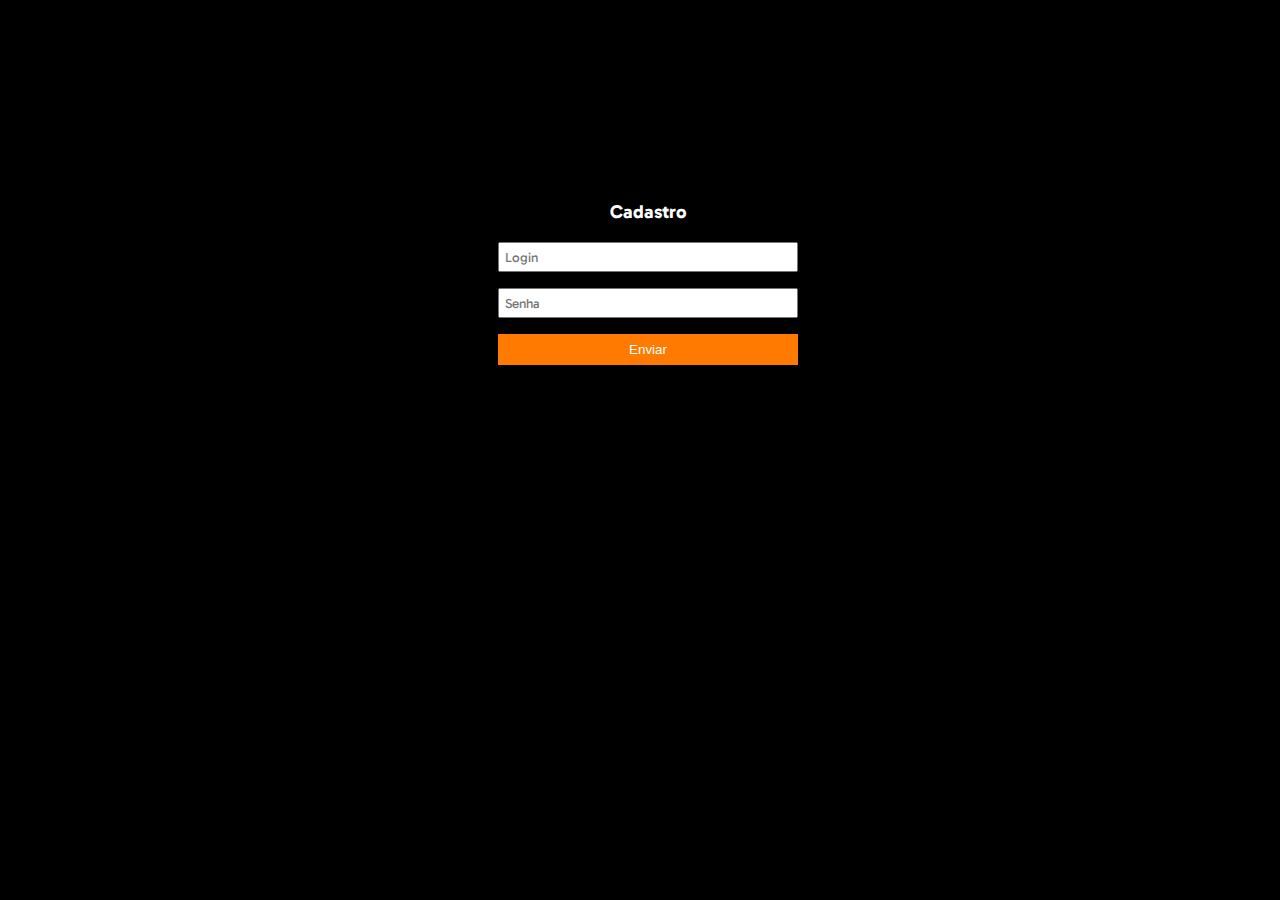
<file: cadastro.html>
<!DOCTYPE html>
<html lang="pt-br">
<head>
    <meta charset="UTF-8">
    <meta http-equiv="X-UA-Compatible" content="IE=edge">
    <meta name="viewport" content="width=device-width, initial-scale=1.0">
    <title>Controle de Estoque</title>
    <link rel="stylesheet" href="./css/style.css">
</head>
<body>


    <form action="">
        <h3>
            Cadastro
        </h3>
            <input type="text" name="login" id="login" placeholder="Login">
            <p class="feedback loginFeedback"></p>
            <input type="password" name="senha" id="senha" placeholder="Senha">
            <p class="feedback passwordFeedback"></p>
            <button class="submitRegister">Enviar</button>
            <h2></h2>
            <h1 class="count"></h1>
        </form>
       <script src="./js/cadastro.js"></script>
    </body>
</html>
</file>
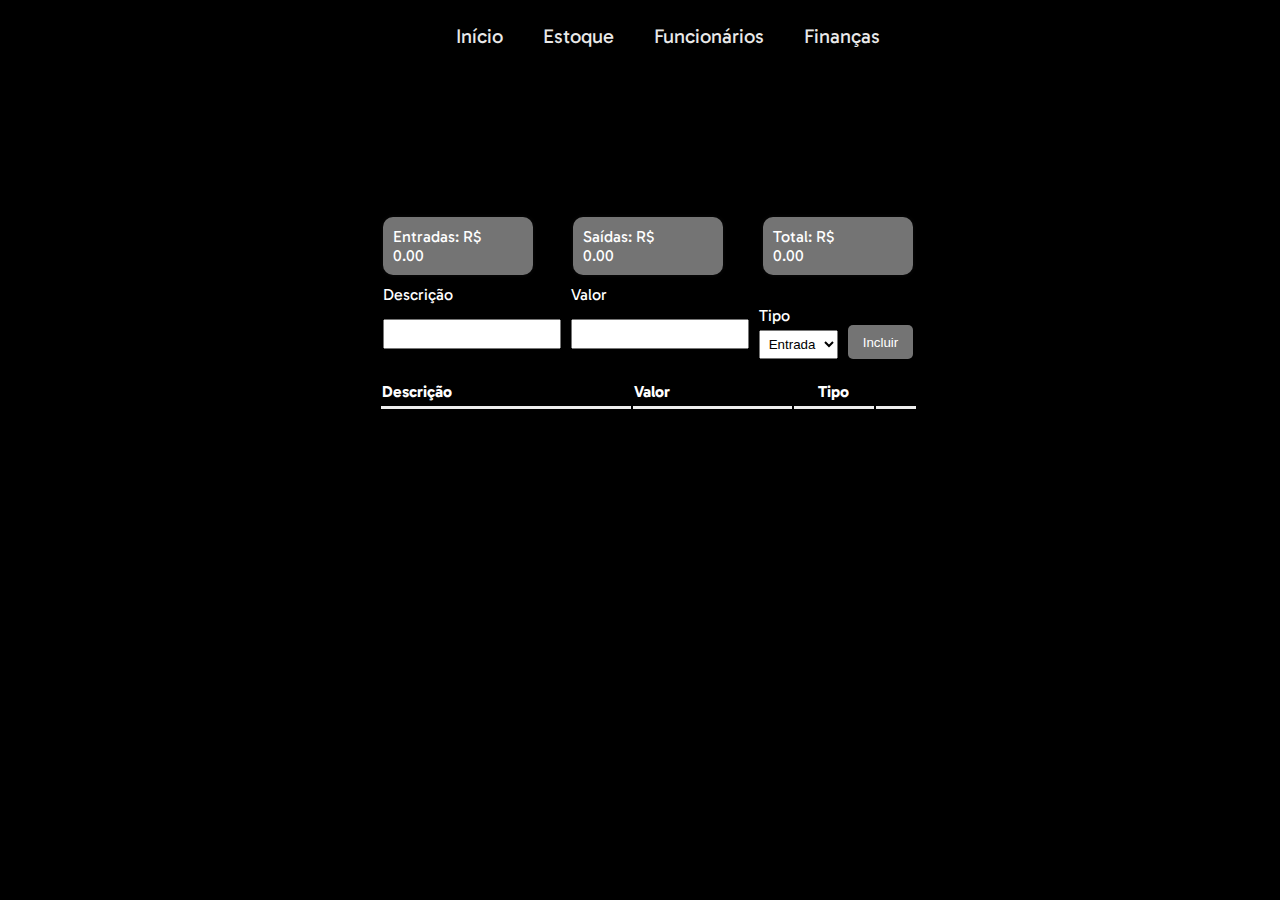
<file: financas.html>
<!DOCTYPE html>
<html lang="pt-br">
<head>
  <meta charset="UTF-8">
  <meta http-equiv="X-UA-Compatible" content="IE=edge">
  <meta name="viewport" content="width=device-width, initial-scale=1.0">
  <title>Controle</title>

  <link href='https://unpkg.com/boxicons@2.1.2/css/boxicons.min.css' rel='stylesheet'>
  <link rel="stylesheet" href="./css/style.css">
</head>
<body>

  <header>
    <div class="topo">

      <ul>
        <li>
            <a href="index.html">Início</a>
        </li>
    </ul>

        <ul>
            <li>
                <a href="login.html">Estoque</a>
            </li>
        </ul>

        <ul>
            <li>
                <a href="funcionarios.html">Funcionários</a>
            </li>
        </ul>

        <ul>
            <li>
                <a href="financas.html">Finanças</a>
            </li>
        </ul>
    </div>
    
</header>

  <main>
    <div class="resume">
      <div>
        Entradas: R$ <span class="incomes">0.00</span>
      </div>
      <div>
        Saídas: R$ <span class="expenses">0.00</span>
      </div>
      <div>
        Total: R$ <span class="total">0.00</span>
      </div>
    </div>
    <div class="newItem">
      <div class="divDesc">
        <label for="desc">Descrição</label>
        <input type="text" id="desc" />
      </div>
      <div class="divAmount">
        <label for="amount">Valor</label>
        <input type="number" id="amount" />
      </div>
      <div class="divType">
        <label for="type">Tipo</label>
        <select id="type">
          <option>Entrada</option>
          <option>Saída</option>
        </select>
      </div>
      <button id="btnNew">Incluir</button>
    </div>
    <div class="divTable">
      <table>
        <thead>
          <tr>
            <th>Descrição</th>
            <th class="columnAmount">Valor</th>
            <th class="columnType">Tipo</th>
            <th class="columnAction"></th>
          </tr>
        </thead>
        <tbody></tbody>
      </table>
    </div>
  </main>  

  <script src="./js/financas.js"></script>
</body>
</html>
</file>
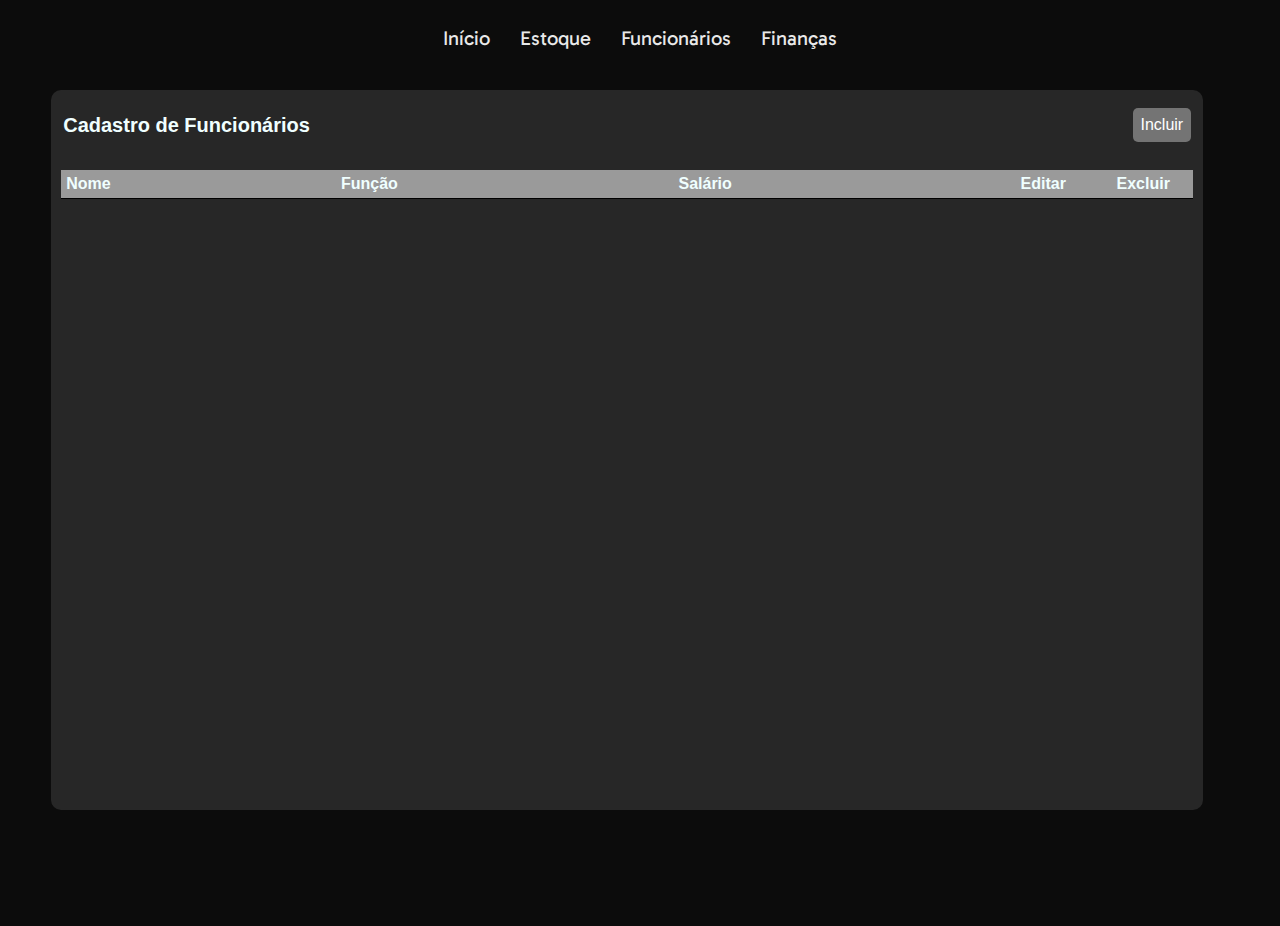
<file: funcionarios.html>
<!DOCTYPE html>
<html lang="pt-br">

<head>
  <meta charset="UTF-8">
  <meta http-equiv="X-UA-Compatible" content="IE=edge">
  <meta name="viewport" content="width=device-width, initial-scale=1.0">
  <title>Estoque</title>
  <link rel="stylesheet" href="./css/funcionarios.css">
  <link href='https://unpkg.com/boxicons@2.1.1/css/boxicons.min.css' rel='stylesheet'>
</head>




    <div class="topo">

      <ul>
        <li>
            <a href="index.html">Início</a>
        </li>
    </ul>

        <ul>
            <li>
                <a href="login.html">Estoque</a>
            </li>
        </ul>

        <ul>
            <li>
                <a href="funcionarios.html">Funcionários</a>
            </li>
        </ul>

        <ul>
            <li>
                <a href="financas.html">Finanças</a>
            </li>
        </ul>
    </div>
    


<body>
  <div class="container">
    <div class="header">
      <span>Cadastro de Funcionários</span>
      <button onclick="openModal()" id="new">Incluir</i></button>
    </div>

    <div class="divTable">
      <table>
        <thead>
          <tr>
            <th>Nome</th>
            <th>Função</th>
            <th>Salário</th>
            <th class="acao">Editar</th>
            <th class="acao">Excluir</th>
          </tr>
        </thead>
        <tbody>
        </tbody>
      </table>
    </div>

    <div class="modal-container">
      <div class="modal">
        <form>
          <label for="m-nome">Nome</label>
          <input id="m-nome" type="text" required />
  
          <label for="m-funcao">Função</label>
          <input id="m-funcao" type="text" required />
  
          <label for="m-salario">Salário</label>
          <input id="m-salario" type="number" required />
          <button id="btnSalvar">Salvar</button>
        </form>
      </div>
    </div>

  </div>
  <script src="./js/funcionarios.js"></script>
</body>

</html>
</file>
<file: css/style.css>
@import url('https://fonts.googleapis.com/css2?family=Gabarito:wght@500;900&display=swap');

* {
    box-sizing: border-box;
}

body {
    text-align: none;
    width: 100%;
    height: 100%;
    list-style: none;
    background-color: #000000;
    font-family: 'Gabarito', sans-serif;
}

form{
    width: 300px;
    margin: 200px auto;
    text-align: center;
}

input{
    display: block;
    margin: 10px auto;
    width: 250;
    height: 30px;
    font-family: 'Gabarito', sans-serif;
}

.topo {
    display: flex;
    justify-content: center;
    padding-bottom: 15px;
}

ul li a {
    text-decoration: none;
    color: #e9e9e9;
    font-family: 'Gabarito', sans-serif;
    font-size: 20px;
    
}

li {
    list-style: none;
}

a:hover {
    color: #929292;
}


/* Tornar o menu responsivo */
@media (max-width: 768px) {
  .topo {
      flex-wrap: wrap; /* Permite que os itens do menu se movam para a próxima linha */
  }

  ul li {
      margin: 10px 0;
  }
}

h3,h1, label {
    color: #ffffff ;
}

.imagem {
    text-align: center;
    padding-top: 20px;
}

#app {
    max-width: 600px;
    margin: 0 auto;
    
   

}

#inventory {
    margin-top: 20px;
    
}

#inventory div {
    margin-bottom: 10px;
}

#product-list {
    margin-top: 20px;
    color: #fff;
}

.product {
    border: 1px solid #ddd;
    padding: 10px;
    margin-bottom: 10px;
}

.product button {
    margin-left: 10px;
}

label {
    display: block;
    margin-bottom: 5px;
}

input,
textarea {
    width: 100%;
    padding: 8px;
    box-sizing: border-box;
    margin-bottom: 10px;
}

button {
    padding: 10px;
    background-color: #ff7a00;
    color: #ffffff;
    border: none;
    cursor: pointer;
}

button:hover {
    background-color: #dddddd;
}

.registerButtonRedirect, .submitRegister 
{
    width: 100%;
    padding: 8px;
    box-sizing: border-box;
    margin-bottom: 10px;
}



main {
    padding-top: 10%;
    max-width: 550px;
    width: 100%;
    display: flex;
    flex-direction: column;
    align-items: center;
    margin: 0 auto;
  }
  
  .resume {
    display: flex;
    padding: 10px 0;
    gap: 40px;
    width: 100%;
    justify-content: center;
    flex-wrap: wrap;
  
  }
  
  .resume > div {
    display: flex;
    flex-direction: column;
    box-shadow: 0px 0px 5px #0c0c0c;
    border-radius: 10px;
    padding: 10px;
    width: 150px;
    background-color: #747474;
    color: #fff;
  }
  
  .newItem {
    display: flex;
    gap: 10px;
    align-items: end;
    width: 100%;
    justify-content: center;
    flex-wrap: wrap;
    color: #fff;
  }
  
  .divDesc, .divType, .divAmount {
    display: flex;
    flex-direction: column;
    color: #fff;

  }

  
  .newItem > button {
    background-color: #747474;
    color: white;
    border: none;
    padding: 0 15px;
    border-radius: 5px;
    cursor: pointer;
    height: 34px;
  }
  
  input, select {
    padding: 5px;
    
  }
  
  .divTable {
    width: 100%;
    display: flex;
    justify-content: center;
    color: #fff;
  }
  
  table {
    width: 98%;
    padding: 20px 0;
    border-radius: 5px;
  }
  
  th {
    text-align: start;
    border-bottom: inset;
    padding-bottom: 5px;
  }
  
  i {
    font-size: 25px;
  }
  
  .bxs-chevron-up-circle {
    color: #00C9A7;
  }
  
  .bxs-chevron-down-circle {
    color: #D83121;
  }
  
  .columnAction {
    width: 40px;
    text-align: center;
  }
  
  .columnAction > button {
    background: transparent;
    border: none;
  }
  
  .columnAmount {
    width: 30%;
  }
  
  .columnType {
    width: 80px;
    text-align: center;
  }


.entrar {
  border-radius: 10px;
  background-color: black;
}
</file>
<file: css/funcionarios.css>
@import url('https://fonts.googleapis.com/css2?family=Gabarito:wght@500;900&display=swap');

* {
  margin: 0;
  padding: 0;
  box-sizing: border-box;
  font-family: 'Poppins', sans-serif;
    color: azure;
}


.topo {
    display: flex;
    justify-content: center;
    padding-bottom: 15px;
    margin-top: 2%;
}

ul li a {
    text-decoration: none;
    color: #e9e9e9;
    font-family: 'Gabarito', sans-serif;
    font-size: 20px;
    padding: 15px;
    
}

li {
    list-style: none;
}

a:hover {
    color: #929292;
}

body {
  width: 100vw;
  height: 100vh;
  align-items: center;
  justify-content: center;
  background-color: rgba(0, 0, 0, 0.952);
}

button {
  cursor: pointer;
  
}



.container {
  width: 90%;
  height: 80%;
  border-radius: 10px;
  background-color: #272727;
    margin-left: 4%;
    margin-top: 2%;
}

.header {
  min-height: 70px;
  display: flex;
  align-items: center;
  justify-content: space-between;
  margin: auto 12px;
}

.header span {
  font-weight: 900;
  font-size: 20px;
  word-break: break-all;
}

#new {
  font-size: 16px;
  padding: 8px;
  border-radius: 5px;
  border: none;
  color: white;
  background-color: #747474;
}

.divTable {
  padding: 10px;
  width: auto; 
  height:inherit; 
  overflow:auto;
}

.divTable::-webkit-scrollbar {
  width: 12px;
  background-color: whitesmoke; 
}

.divTable::-webkit-scrollbar-thumb {
  border-radius: 10px;
  background-color: darkgray; 
}

table {
  width: 100%;
  border-spacing: 10px;
  word-break: break-all;
  border-collapse: collapse;
}

thead {
  background-color:  #9a9a9a;
}

tr {
  border-bottom: 1px solid rgb(0, 0, 0)!important;
}

tbody tr td {
  vertical-align: text-top;
  padding: 6px;
  max-width: 50px;
}

thead tr th {
  padding: 5px;
  text-align: start;
  margin-bottom: 50px;
}

tbody tr {
  margin-bottom: 50px;
}

thead tr th.acao {
  width: 100px!important;
  text-align: center;
}

tbody tr td.acao {
  text-align: center;
}

@media (max-width: 700px) {
  body {
    font-size: 10px;
  }
  
  .header span {
    font-size: 15px;
  }

  #new {
    padding: 5px;
    font-size: 10px;

  }

  thead tr th.acao {
    width: auto!important;
  }
  
  td button i {
    font-size: 20px!important;
  }

  td button i:first-child {
    margin-right: 0;
  }

  .modal {
    width: 90%!important;
  }

  .modal label {
    font-size: 12px!important;
  }
}

.modal-container {
  width: 100vw;
  height: 100vh;
  position: fixed;
  top: 0;
  left: 0;
  background-color: rgba(0, 0, 0, 0.5);
  display: none;
  z-index: 999;
  align-items: center;
  justify-content: center;
  
}

.modal {
  display: flex;
  flex-direction: column;
  align-items: center;
  padding: 40px;
  background-color: white;
  border-radius: 10px;
  width: 50%;
}

.modal label {
  font-size: 14px;
  width: 100%;
  color: black;
}

.modal input {
  width: 100%;
  outline: none;
  padding: 5px 10px; 
  width: 100%;
  margin-bottom: 20px;
  border-top: none;
  border-left: none;
  border-right: none;
  color: black;
  
}

.modal button {
  width: 100%;
  margin: 10px auto;
  outline: none;
  border-radius: 20px; 
  padding: 5px 10px; 
  width: 100%;
  border: none;
  background-color:  #ff7a00;;
  color: white;
}

.active {
  display: flex;
}

.active .modal {
  animation: modal .4s;
}

@keyframes modal {
  from {
    opacity: 0;
    transform: translate3d(0, -60px, 0);
  }
  to {
    opacity: 1;
    transform: translate3d(0, 0, 0);
  }
}

td button {
  border: none;
  outline: none;
  background: transparent;
}

td button i {
  font-size: 25px;
}

td button i:first-child {
  margin-right: 10px;
}


/* Tornar o menu responsivo */
@media (max-width: 768px) {
  .topo {
      flex-wrap: wrap;
      justify-content: center;
  }

  ul {
      margin-top: 10px;
  }

  ul li {
      margin: 10px;
  }
}
</file>
